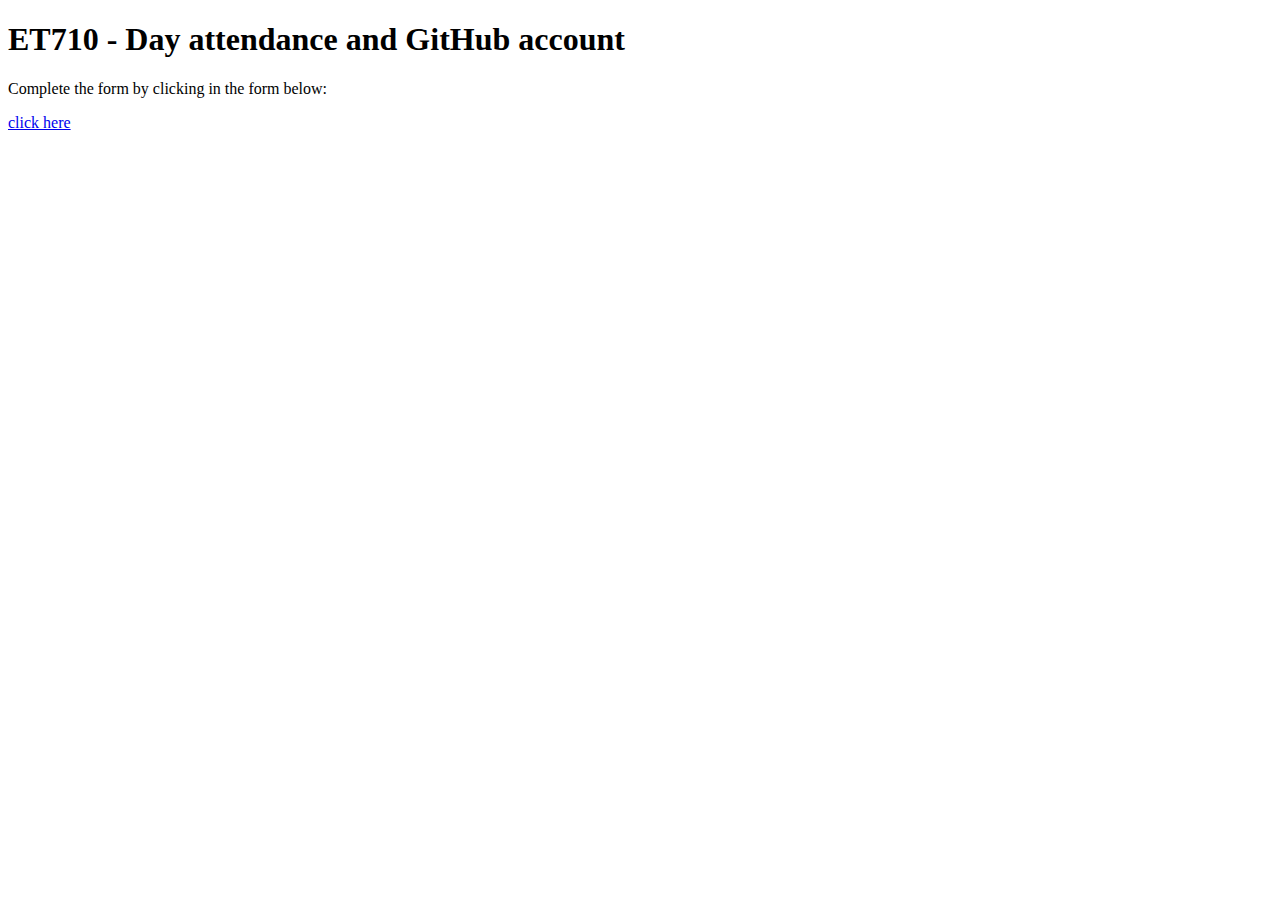
<file: index.html>
<!DOCTYPE html>
<html lang="en">

<head>
    <meta charset="UTF-8">
    <meta name="viewport" content="width=device-width, initial-scale=1.0">
    <title>Type your full name</title>
   
</head>
<body>

    <h1>ET710 - Day attendance and GitHub account</h1>
    <p>Complete the form by clicking in the form below: </p>
    <p><a href="https://docs.google.com/forms/d/e/1FAIpQLSe14AX7m5KRNGeC3ZLriayzCQdRZvIMRORaowrDW_HA9IjxyA/viewform?usp=pp_url" target="_blank"> click here</a> </p>
   
</body>

</html>
</file>
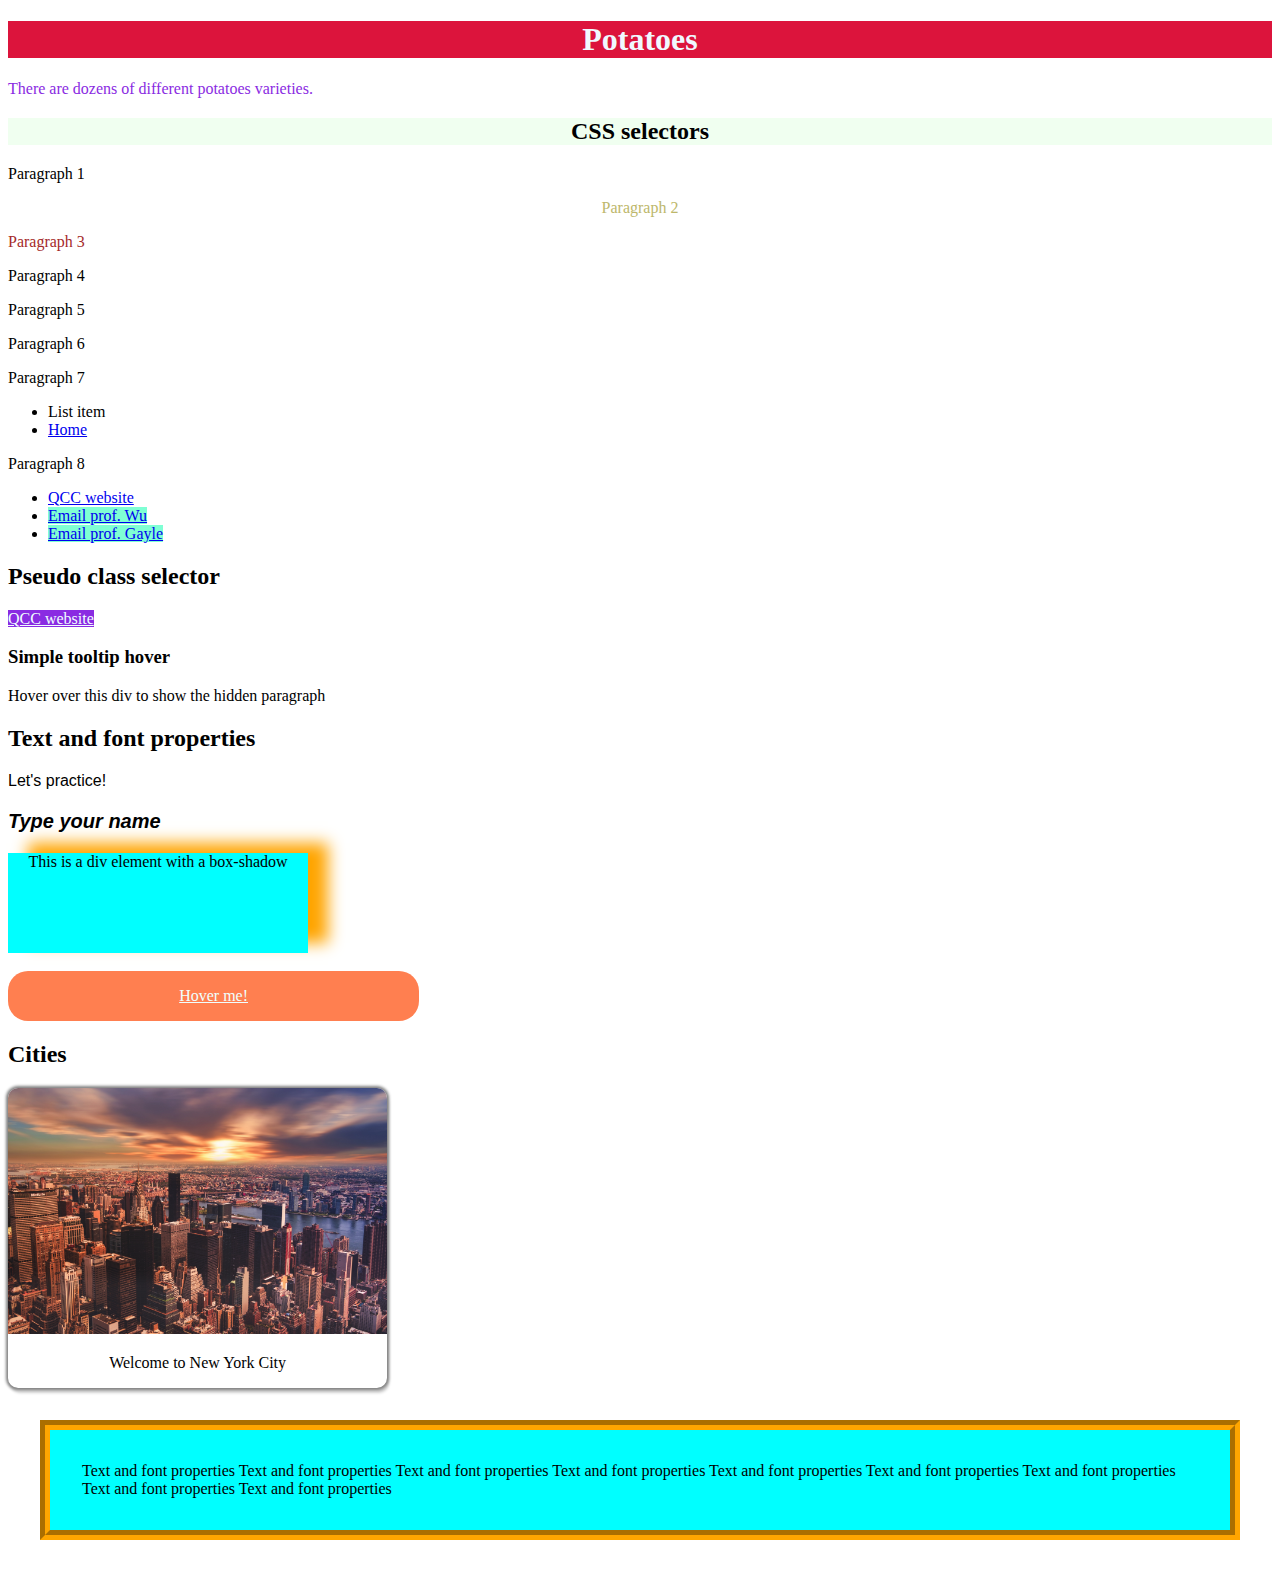
<file: day2_Aug1/day2.html>
<!DOCTYPE html>
<html lang="en">
<head>
    <meta charset="UTF-8">
    <meta name="viewport" content="width=device-width, initial-scale=1.0">
    <title>Type your full name: Aug 1</title>
    <style>
        h1{background-color: crimson; color: aliceblue;}
    </style>
    <link rel="stylesheet" href="style.css">
</head>
<body>
    <h1>Potatoes</h1>
    <p style="color:blueviolet;">There are dozens of different potatoes varieties.</p>
    <h2 class="par1">CSS selectors</h2>
    <p class="par1">Paragraph 1</p>
    <p id="par2">Paragraph 2</p>
    <p class="par1 bgp">Paragraph 3</p>

    <!-- Combinator selectors-->
    <div>
        <p>Paragraph 4</p>
        <p>Paragraph 5</p>
    </div>
    <p>Paragraph 6</p>
    <p>Paragraph 7</p>
    <ul>
        <li>List item</li>
        <li><a href="#">Home</a> </li>
    </ul>
    <p>Paragraph 8</p>

    <!-- attribute selectors -->
    <ul>
        <li> <a href="https://www.qcc.cuny.edu" target="_blank" rel="noopener noreferrer">QCC website</a></li>
        <li> <a href="mailto:hwu@qcc.cuny.edu">Email prof. Wu</a></li>
        <li> <a href="mailto:mgayle@qcc.cuny.edu">Email prof. Gayle</a></li>
    </ul>
    <!-- pseudo class selectors -->
    <h2>Pseudo class selector</h2>
    <p> 
        <a href="https://www.qcc.cuny.edu" target="_blank" rel="noopener noreferrer" class="qccLink">QCC website</a>
    </p>
    <h3>Simple tooltip hover</h3>
    <div class="tooltipDiv">
        <p>Hover over this div to show the hidden paragraph</p>
        <p class="hiddenPar">Surprise!</p>
    </div>
    <!-- text and font properties-->
    <h2 class="subtitle">Text and font properties</h2>
    <p class="intro">Let's practice!</p>
    <p class="author">Type your name</p>
    <!-- elements properties -->
    <div class="shadow">
        This is a div element with a box-shadow
    </div>
    <br>
    <a class="hoverMe" href="#">
        Hover me!
    </a>
    <h2>Cities</h2>
    <section class="card">
        <img src="NYC.jpg" alt="photo of New York City" class="imgCard">
        <div class="cardInfo">
            <p>Welcome to New York City</p>
        </div>
    </section>
    <!-- box model properties -->
    <div class="box">
        Text and font properties Text and font properties Text and font properties Text and font properties Text and font properties Text and font properties Text and font properties Text and font properties Text and font properties
    </div>
    
</body>
</html>
</file>
<file: day2_Aug1/style.css>
#par2{color: darkkhaki;}
h2.par1{background-color: honeydew;}
.bgp{color: brown;}
/* CSS universal selector

*{text-align: right;}

*/
h2.par1, #par2, h1{
    text-align: center;
}
/* -- Combinator selector -- */
/*
li a{background-color: coral;}
div + p{background-color: pink;}
div > p{color:orange;}
div ~ p{color: magenta;}
*/
/* attribute selectors */
a[href*="mailto"]{
    background-color:aquamarine;
}
/*-- Pseudo class selectors --*/
.qccLink{
    color: azure;
    background-color: blueviolet;
}
.qccLink:visited{
    background-color: chartreuse;
}
.qccLink:hover{
    background-color: darkgreen;
}
.qccLink:active{
    background-color: red;
}
.hiddenPar{
    color: red;
    background-color: azure;
    display: none;
}
.tooltipDiv:hover .hiddenPar{
    display: block;
}
/* -- text and font properties --*/
.subtitle{font-family: broadway;}
.intro, .author{font-family: 'Franklin Gothic Medium',  Arial, sans-serif;}
.author{font-size: 20px; font-weight: 900; font-style: italic; }
/* -- elements properties --*/
.shadow{
    width: 300px;
    height: 100px;
    text-align: center;
    background-color: aqua;
    box-shadow: 20px -10px 15px orange;
}
.hoverMe{
    background-color: coral;
    color: azure;
    display: inline-block;
    width: 30%;
    text-align: center;
    padding: 1em;
    border-radius: 20px;
}
.hoverMe:hover{
    box-shadow: 0px 0px 5px 1px gray;
}
/*-- cards --*/
.card{
    width: 30%;
    box-shadow: 0px 0px 3px 2px gray, 2px 5px 3px lightgray ;
    border-radius: 10px;
    overflow: hidden;
}
.imgCard{width: 100%;}
.cardInfo{text-align: center;}
.card:hover{box-shadow: 0px 0px 3px 1px red;}
/* -- box model properties --*/
.box{
    background-color: aqua;
    border:10px orange groove;
    margin-top: 5em;
    margin: 2em;
    padding-left: 3em;
    padding: 2em;
}
</file>
